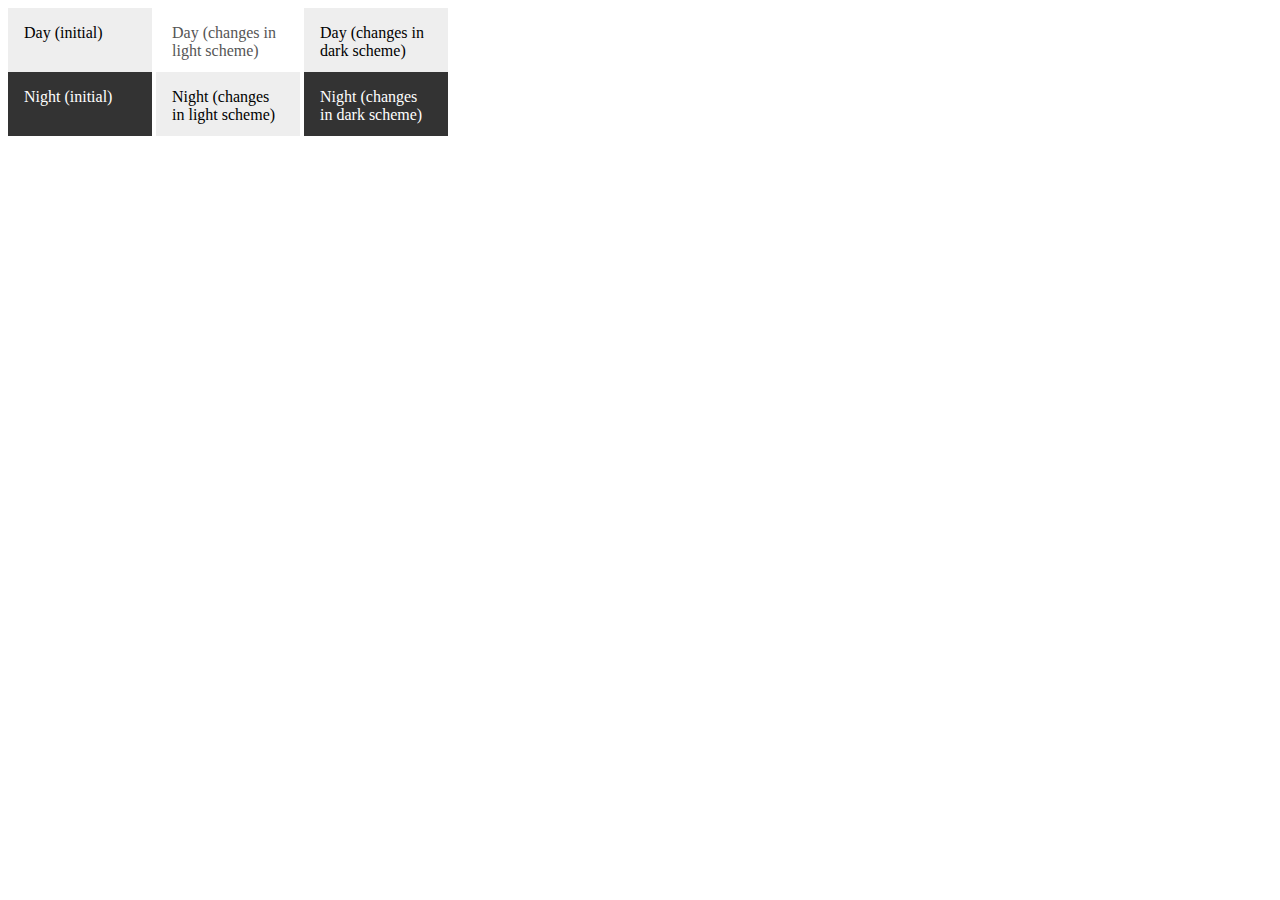
<file: Test/focus/index.html>
<html lang="en">
<head>
    <meta charset="UTF-8">
    <meta http-equiv="X-UA-Compatible" content="IE=edge">
    <meta name="viewport" content="width=device-width, initial-scale=1.0">
    <link rel="stylesheet" href="style.css">    
    <title>Document</title>
</head>
<body>
    <div class="day">Day (initial)</div>
    <div class="day light-scheme">Day (changes in light scheme)</div>
    <div class="day dark-scheme">Day (changes in dark scheme)</div> <br>

    <div class="night">Night (initial)</div>
    <div class="night light-scheme">Night (changes in light scheme)</div>
    <div class="night dark-scheme">Night (changes in dark scheme)</div>

</body>
</html>
</file>
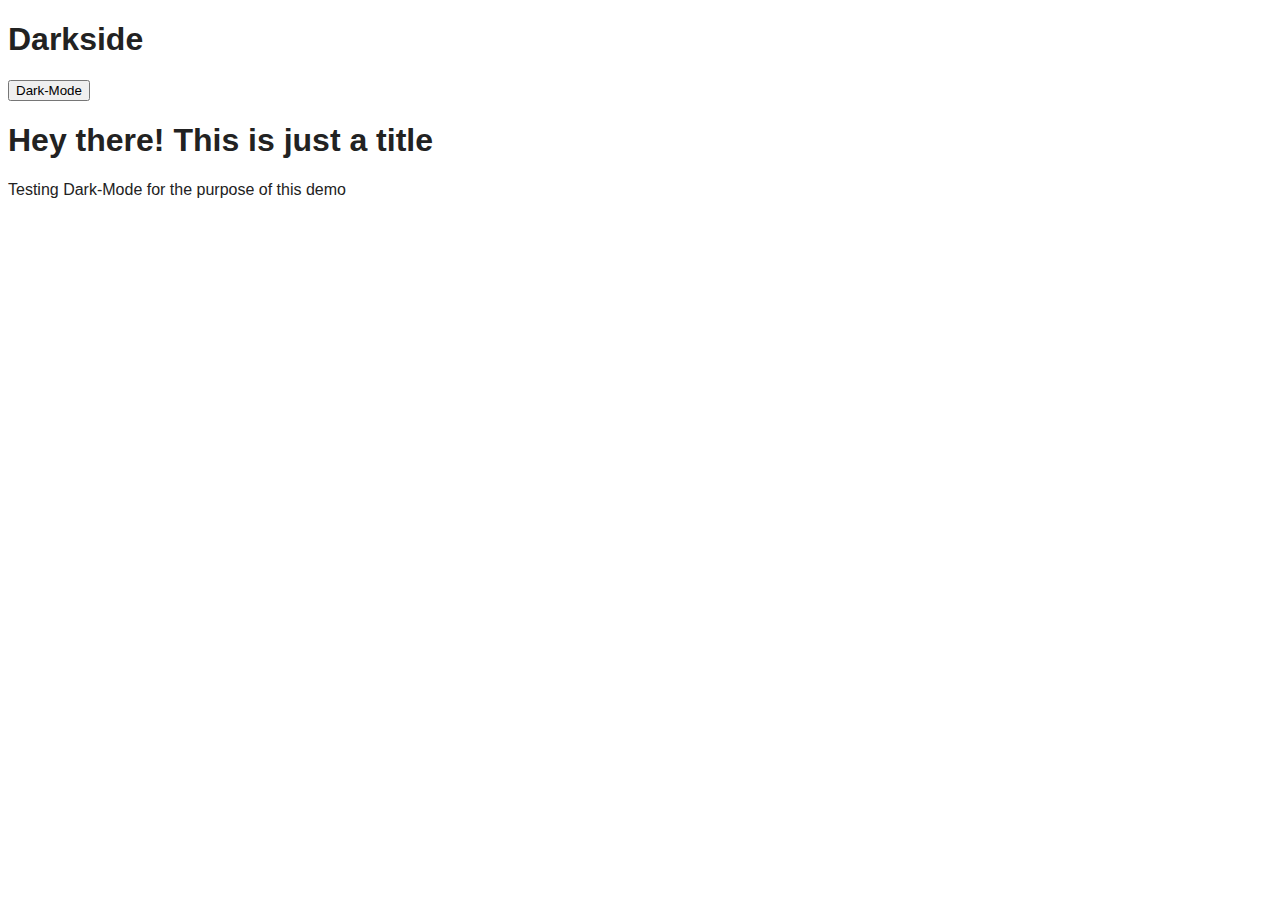
<file: Test/Dark/darkTheam.html>
<!DOCTYPE html>
<html lang="en">
<head>
    <meta charset="UTF-8">
    <meta http-equiv="X-UA-Compatible" content="IE=edge">
    <meta name="viewport" content="width=device-width, initial-scale=1.0">
    <title>Document</title>
    <style>
        body {
        --text-color: #222;
        --bkg-color: #fff;
        }
        body.dark-theme {
        --text-color: #eee;
        --bkg-color: #121212;
        }

        * {
        font-family: Arial, Helvetica, sans-serif;
        }

        body {
        background: var(--bkg-color);
        }

        h1,
        p {
        color: var(--text-color);
        }

    </style>
</head>
<body>
    <h1>Darkside</h1>
    <button class="btn-toggle">Dark-Mode</button>
    <h1>Hey there! This is just a title</h2>
    <p>Testing Dark-Mode for the purpose of this demo</p>


    <script>

        const btn = document.querySelector(".btn-toggle");

        // Select the theme preference from localStorage
        const currentTheme = localStorage.getItem("theme");

        // If the current theme in localStorage is "dark"...
        if (currentTheme == "dark") {
            // ...then use the .dark-theme class
        document.body.classList.add("dark-theme");
        }

        // Listen for a click on the button
        btn.addEventListener("click", function () {
            // Toggle the .dark-theme
        document.body.classList.toggle("dark-theme");



        let theme = "light";

        // If the body contains the .dark-theme class...
        if (document.body.classList.contains("dark-theme")) {
            // ...then let's make the theme dark
            theme = "dark";
        }

        // Then save the choice in localStorage
        localStorage.setItem("theme", theme);
        });
    </script>
</body>
</html>
</file>
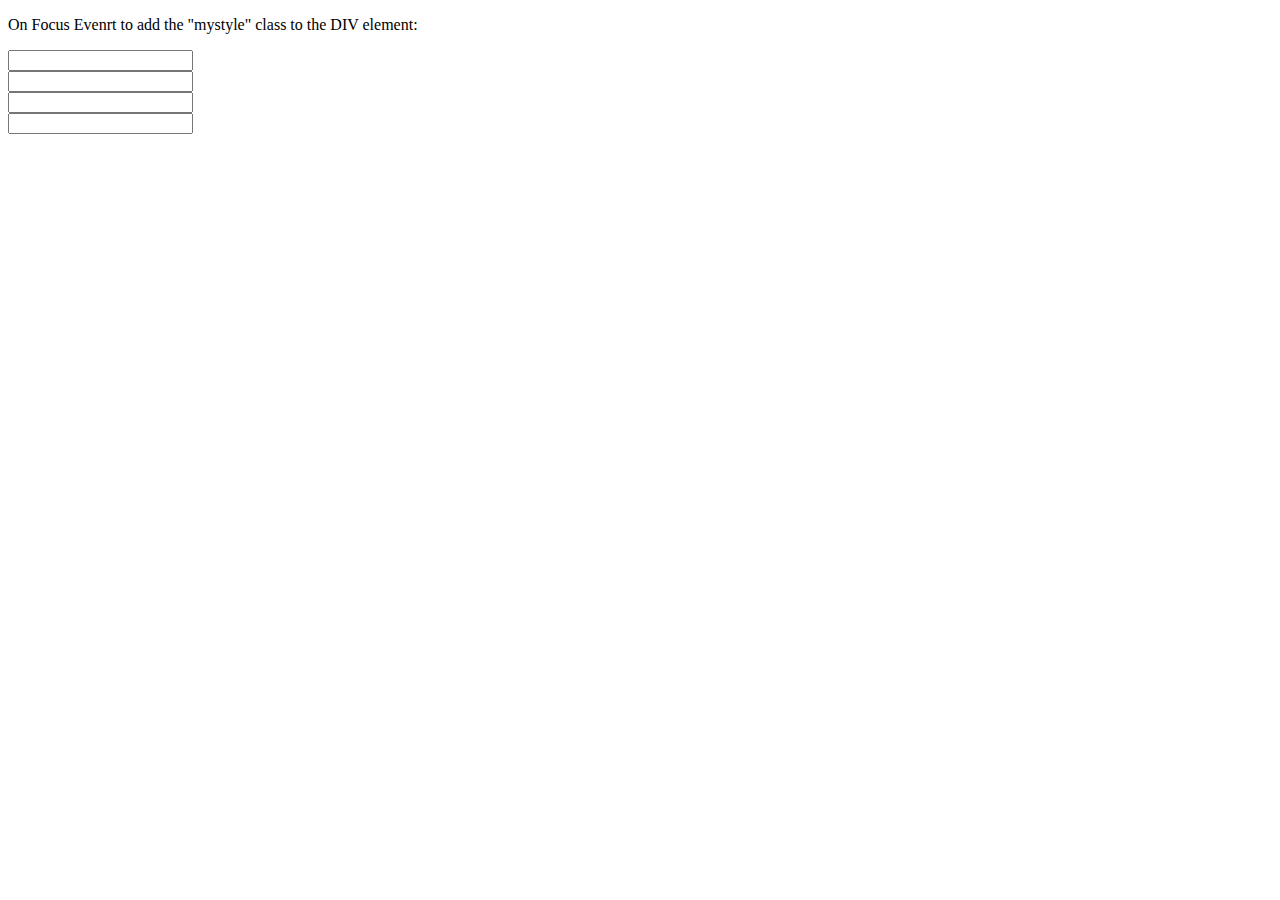
<file: Test/handler/handler.html>
<!DOCTYPE html>
<html>
<head>
<meta name="viewport" content="width=device-width, initial-scale=1">
<style>
.shape {
  width: 40%;
  height: 12px;
  padding: 25px;
  background-color: coral;
  color: white;
  font-size: 25px;
  box-sizing: border-box;
}
</style>
</head>
<body>

<p>On Focus Evenrt to add the "mystyle" class to the DIV element:</p>

<div id="john">

<input type="text" id="name" class="important" onfocus="myFunction()"/><br>

<input type="text" id="address" class="important" onfocus="myFunction()"/><br>

<input type="text" id="email" class="important" onfocus="myFunction()"/><br>

<input type="text" id="age" onfocus="myFunction()"/>

</div>

<script>
function myFunction() 
{
var el = document.getElementById('name');
   if (el.classList.contains("important")) 
  {
    el.classList.add("shape");
  }
  
  var el2 = document.getElementById('address');
   if (el2.classList.contains("important")) 
  {
    el2.classList.add("shape");
  }
var el3 = document.getElementById('email');
   if (el3.classList.contains("important")) 
  {
    el3.classList.add("shape");
  }
var el4 = document.getElementById('age');
   if (el4.classList.contains("important")) 
  {
    el4.classList.add("shape");
  }
}

</script>

</body>
</html>
</file>
<file: Test/focus/style.css>
.day   { background: #eee; color: black; }
.night { background: #333; color: white; }

@media (prefers-color-scheme: dark) {
  .day.dark-scheme   { background:  #333; color: white; }
  .night.dark-scheme { background: black; color:  #ddd; }
}

@media (prefers-color-scheme: light) {
  .day.light-scheme   { background: white; color:  #555; }
  .night.light-scheme { background:  #eee; color: black; }
}

.day, .night {
  display: inline-block;
  padding: 1em;
  width: 7em;
  height: 2em;
  vertical-align: middle;
}
</file>
